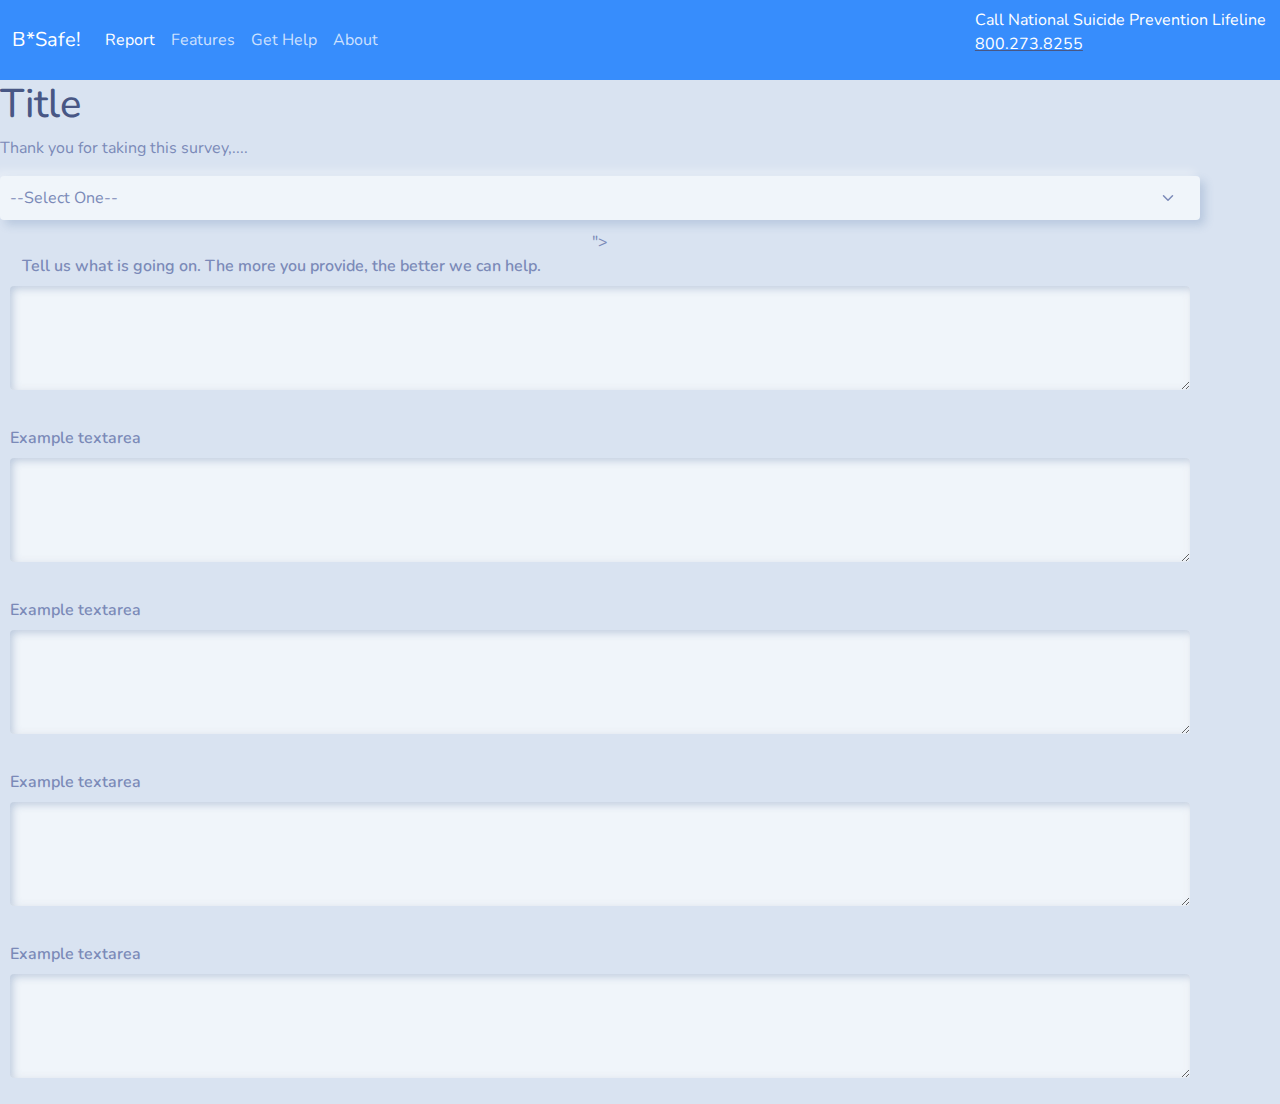
<file: survey.html>
<!DOCTYPE html>
<html lang="en">
  <head>
    <meta charset="UTF-8" />
    <meta http-equiv="X-UA-Compatible" content="IE=edge" />
    <meta name="viewport" content="width=device-width, initial-scale=1.0" />
    <title>Document</title>
    <!-- CSS only -->
    <link
      href="https://cdn.jsdelivr.net/npm/bootstrap@5.0.2/dist/css/bootstrap.min.css"
      rel="stylesheet"
      integrity="sha384-EVSTQN3/azprG1Anm3QDgpJLIm9Nao0Yz1ztcQTwFspd3yD65VohhpuuCOmLASjC"
      crossorigin="anonymous"
    />
    <link rel="stylesheet" href="bootstrap.min (14).css" />
    <link rel="stylesheet" href="style.css" />
  </head>
  <body>
    <!-------------      Navigation Bar      ------------------------->
    <nav class="navbar navbar-expand-lg navbar-dark bg-primary">
      <div class="container-fluid">
        <a class="navbar-brand" href="#">B*Safe!</a>
        <button
          class="navbar-toggler"
          type="button"
          data-bs-toggle="collapse"
          data-bs-target="#navbarColor01"
          aria-controls="navbarColor01"
          aria-expanded="false"
          aria-label="Toggle navigation"
        >
          <span class="navbar-toggler-icon"></span>
        </button>

        <div class="collapse navbar-collapse" id="navbarColor01">
          <ul class="navbar-nav me-auto">
            <li class="nav-item">
              <a class="nav-link active" href="survey.html"
                >Report
                <span class="visually-hidden">(current)</span>
              </a>
            </li>
            <li class="nav-item">
              <a class="nav-link" href="#">Features</a>
            </li>
            <li class="nav-item">
              <a class="nav-link" href="https://suicidepreventionlifeline.org/"
                >Get Help</a
              >
            </li>
            <li class="nav-item">
              <a class="nav-link" href="#">About</a>
            </li>
          </ul>
        </div>
      </div>
      <p class="hotline">
        Call National Suicide Prevention Lifeline
        <a href="tel:+800.273.8255">
          <i class="fas fa-phone"></i><span class="number">800.273.8255</span>
        </a>
      </p>
    </nav>
    <div class="main">
      <h1 id="title">Title</h1>
      <p id="description">Thank you for taking this survey,....</p>
      <div class="main-content">
        <div class="container">
          </div>
          <div class="form-content">
            <form id="survey-form "></form>
          </div>
        </div>
      </div>
      <select class="form-select " aria-label="Default select example">
        <option selected>--Select One--</option>
        <option value="1">Abuse - Physical, Mental, Verbal, etc.</option>
        <option value="2">Anger Issue / Loss of Self-Control</option>
        <option value="3">Bullying / Cyberbullying</option>
      </select>
      <div class="mb-3 row justify-content-lg-center">
        ">
        <label for="exampleFormControlTextarea1" class="form-label"
          >Tell us what is going on. The more you provide, the better we can
          help.
        </label>
        <textarea
          class="form-control"
          id="exampleFormControlTextarea1"
          rows="3"
        ></textarea>
      </div>
      <div class="mb-3">
        <label for="exampleFormControlTextarea1" class="form-label">Example textarea</label>
        <textarea class="form-control" id="exampleFormControlTextarea1" rows="3"></textarea>
      </div>
      <div class="mb-3">
        <label for="exampleFormControlTextarea1" class="form-label">Example textarea</label>
        <textarea class="form-control" id="exampleFormControlTextarea1" rows="3"></textarea>
      </div>
      <div class="mb-3">
        <label for="exampleFormControlTextarea1" class="form-label">Example textarea</label>
        <textarea class="form-control" id="exampleFormControlTextarea1" rows="3"></textarea>
      </div>
      <div class="mb-3">
        <label for="exampleFormControlTextarea1" class="form-label">Example textarea</label>
        <textarea class="form-control" id="exampleFormControlTextarea1" rows="3"></textarea>
      </div>
    </div>
    <script
      src="https://code.jquery.com/jquery-3.6.0.js"
      integrity="sha256-H+K7U5CnXl1h5ywQfKtSj8PCmoN9aaq30gDh27Xc0jk="
      crossorigin="anonymous"
    ></script>

    <!-- JavaScript Bundle with Popper -->
    <script
      src="https://cdn.jsdelivr.net/npm/bootstrap@5.0.2/dist/js/bootstrap.bundle.min.js"
      integrity="sha384-MrcW6ZMFYlzcLA8Nl+NtUVF0sA7MsXsP1UyJoMp4YLEuNSfAP+JcXn/tWtIaxVXM"
      crossorigin="anonymous"
    ></script>
  </body>
</html>
</file>
<file: style.css>
.hotline,
.number {
  color: white;
}

.container {
  padding-left: 0;
  padding-right: 0;
}

.mb-3 {
  padding: 10px;
  width: 1200px;
  margin: 0px;
  justify-content: center;
}

.form-select {
  padding: 10px;
  width: 1200px;
  margin: 0px;
  justify-content: center;
}
</file>
